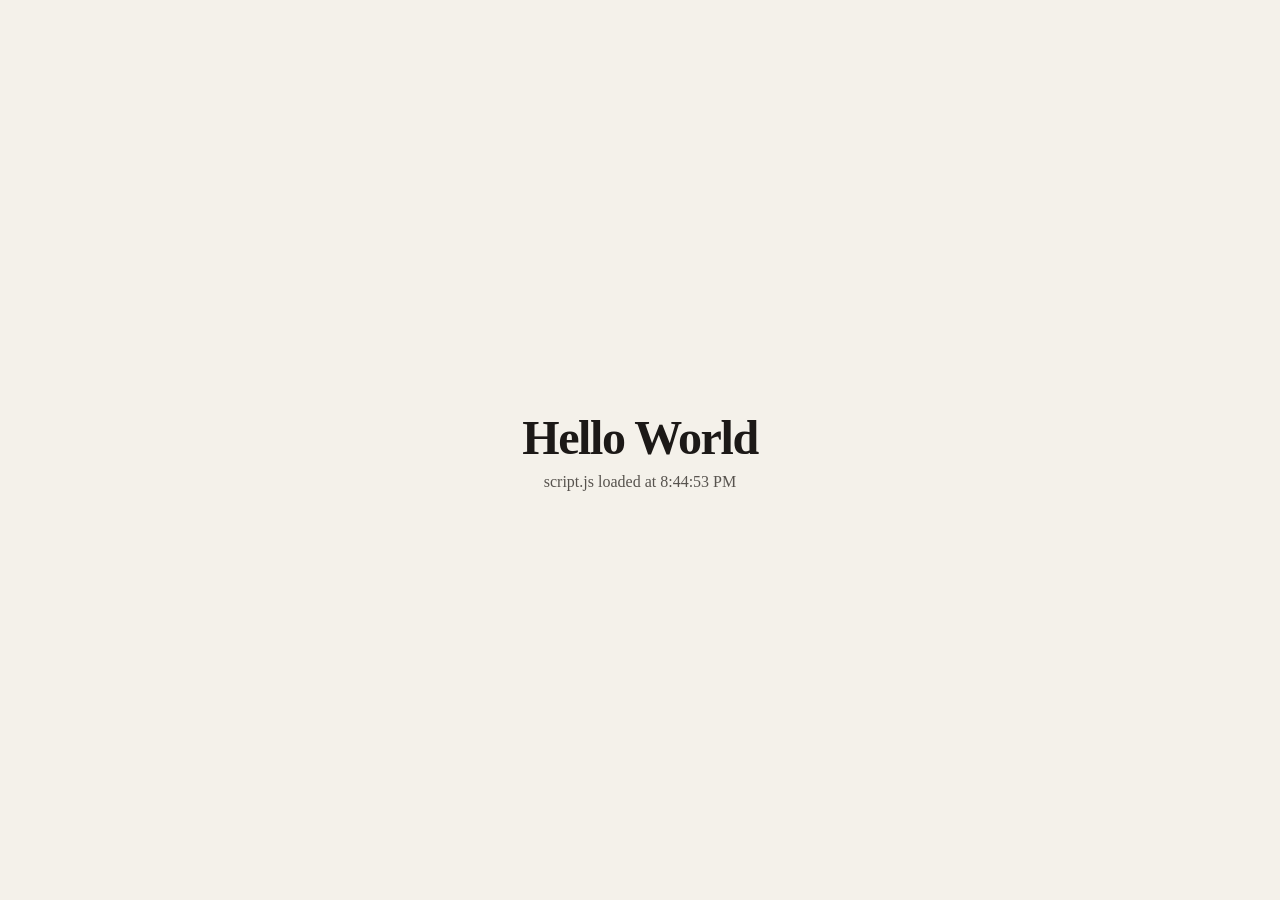
<file: http-server/public/index.html>
<!DOCTYPE html>
<html lang="en">
<head>
  <meta charset="utf-8">
  <title>Hello World</title>
  <link rel="stylesheet" href="style.css">
</head>
<body>
  <main>
    <h1>Hello World</h1>
    <p id="status">Waiting for script.js</p>
  </main>
  <script src="script.js"></script>
</body>
</html>
</file>
<file: http-server/public/style.css>
body {
  margin: 0;
  min-height: 100vh;
  display: grid;
  place-items: center;
  background: #f4f1ea;
  color: #1c1917;
  font-family: Georgia, "Times New Roman", serif;
}

main {
  text-align: center;
}

h1 {
  margin: 0 0 0.5rem;
  font-size: 3rem;
  letter-spacing: -0.03em;
}

#status {
  margin: 0;
  color: #57534e;
}
</file>
